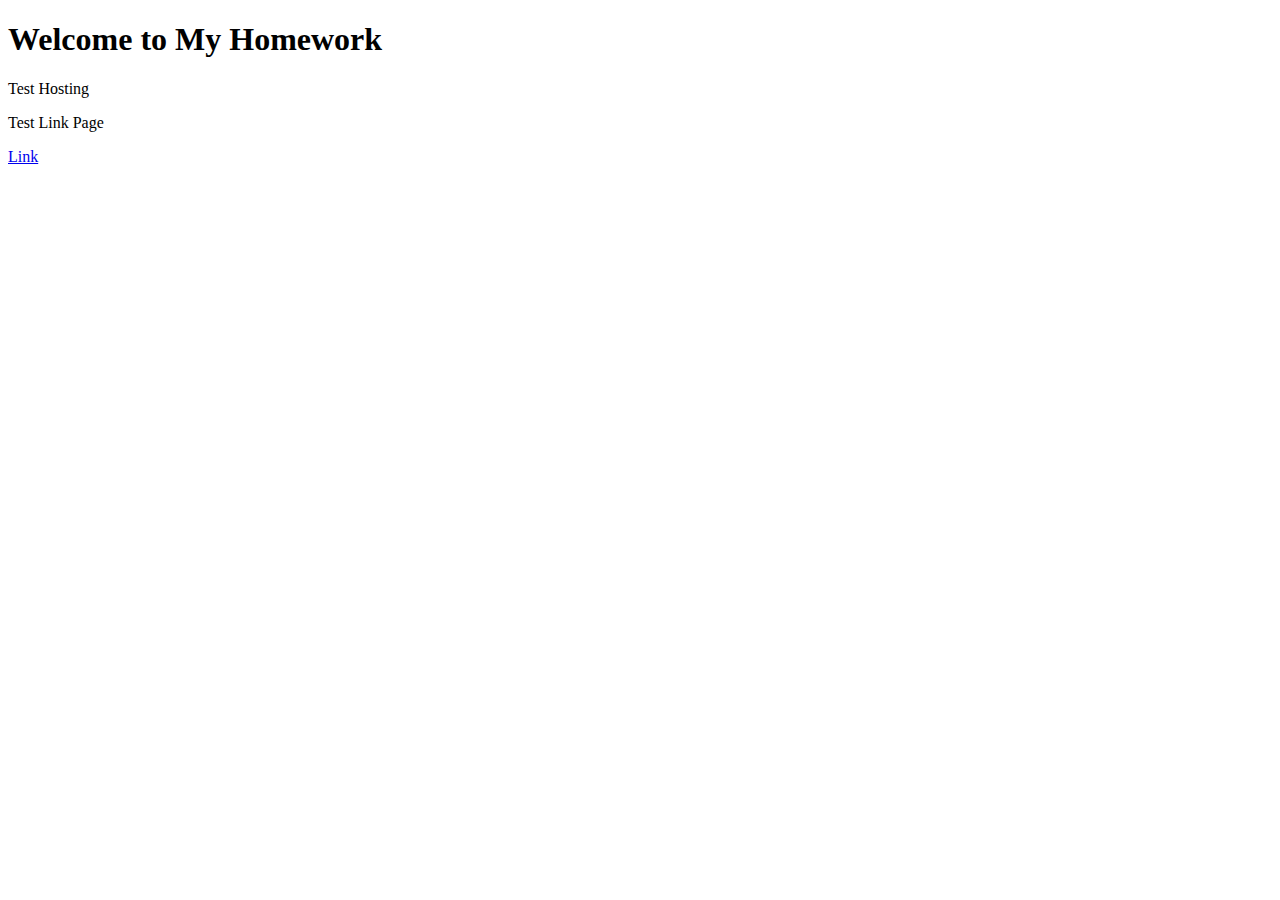
<file: index.html>
<!DOCTYPE html>
<html lang="en">
<head>
    <meta charset="UTF-8">
    <meta name="viewport" content="width=device-width, initial-scale=1.0">
    <title>Document</title>
</head>
<body>
    <h1>Welcome to My Homework</h1>
    <p>Test Hosting</p>
    <p>Test Link Page</p>
    <a href="login.html">Link</a>
</body>
</html>
</file>
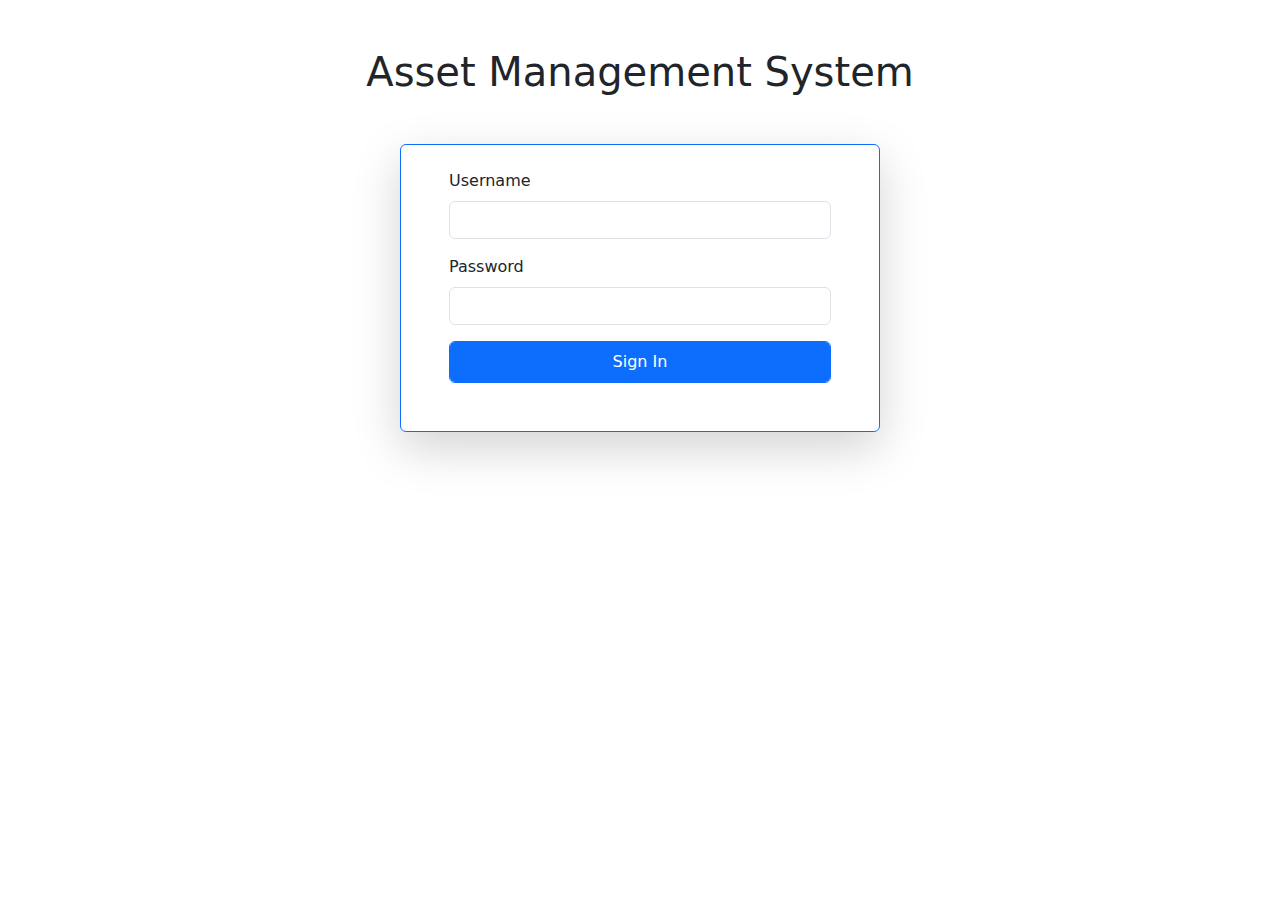
<file: login.html>
<!DOCTYPE html>
<html lang="en">

<head>
    <meta charset="UTF-8">
    <meta name="viewport" content="width=device-width, initial-scale=1.0">
    <title>Login</title>
    <link rel="stylesheet" href="/HW(5.3-5.6)/public/bootstrap.css">
    <script src="/HW(5.3-5.6)/public/boostrap.bundle.js"></script>
    <script src="/HW(5.3-5.6)/public/sweetalert2.js"></script>
</head>

<body>
    <div class="container">
        <h1 class="text-center mt-5">Asset Management System</h1>
        <form class="border shadow-lg m-5 rounded border-primary mx-auto" id="loginForm"
            style="width: 30rem; height: 18rem;">
            <div class="mx-5 mt-4">
                <label for="username" class="form-label">Username</label>
                <input type="text" name="username" id="username" class="form-control" required>
            </div>

            <div class="mx-5 mt-3">
                <label for="password" class="form-label">Password</label>
                <input type="password" name="password" id="password" class="form-control" required>
            </div>

            <div class="mx-5 mt-3">
            <button type="submit" id="submit" class="btn btn-primary form-control py-2">Sign In</button>    
            </div>
        </form>


    </div>

    <script>

        const users = [
            {"id":1,"username":"admin","password":"1111","role":1},
            {"id":2,"username":"aaa","password":"2222","role":2},
            {"id":3,"username":"bbb","password":"333","role":2},
        ];

        document.querySelector("#loginForm").onsubmit = function(e){
            e.preventDefault();
            var user = document.querySelector("#username").value;
            var pass = document.querySelector("#password").value;

            users.forEach(function (User) {
                if (user == User.username && pass == User.password){
                    window.location.assign("asset.html")
                }else{
                    Swal.fire({
                        icon:"error",
                        title:"Error",
                        text:"Login failed, try again"
                    })
                }
            })
        }

    </script>
</body>

</html>
</file>
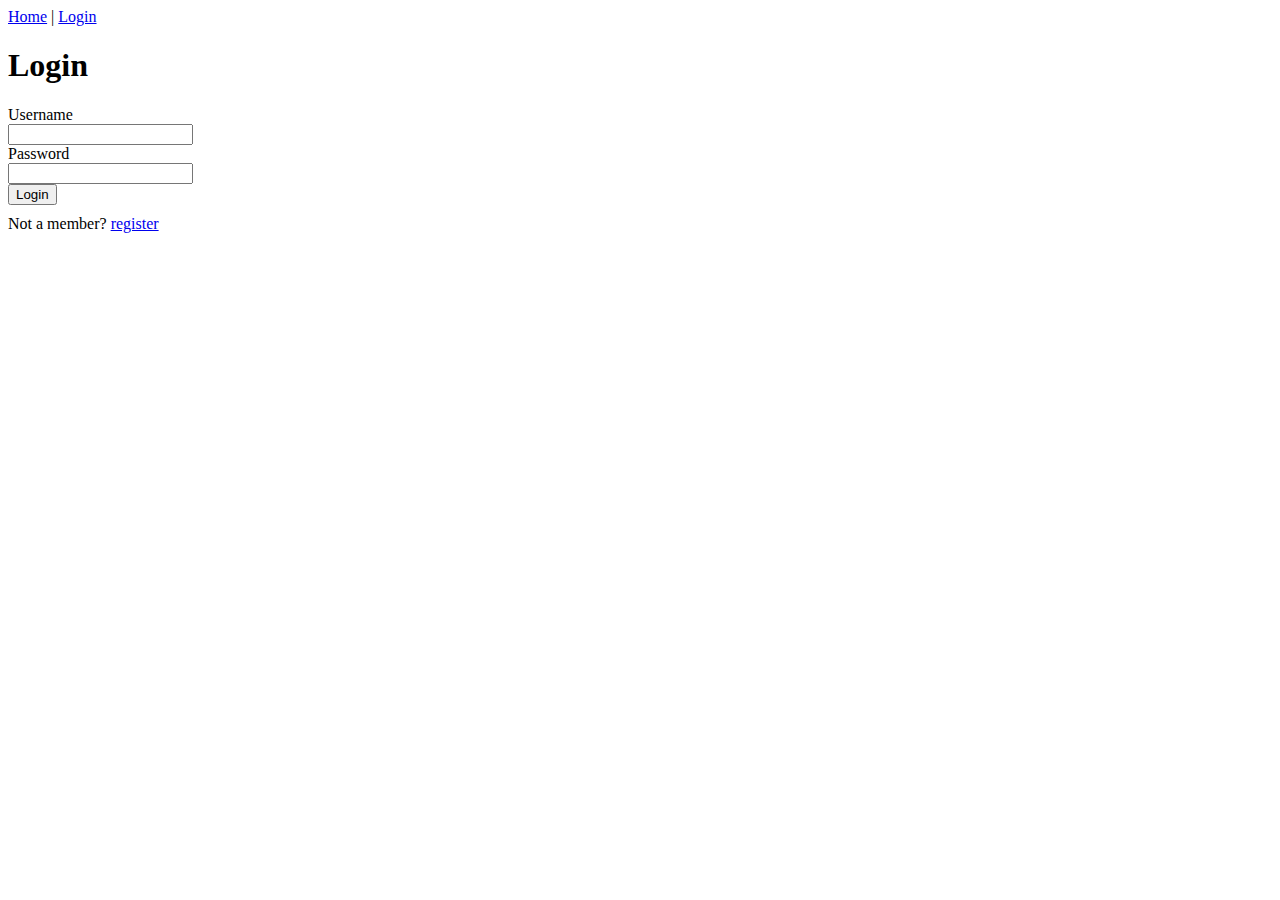
<file: HW(2)/Login.html>
<!DOCTYPE html>
<html lang="en">
<head>
    <meta charset="UTF-8">
    <meta name="viewport" content="width=device-width, initial-scale=1.0">
    <title>Login Page</title>
    <style>
        label{
            display: block;
        }
        button{
            margin-bottom: 10px;
        }
    </style>
    
</head>
<body>
    <div>
        <a href="/HW(2)/Homepage.html">Home</a>
    <span>|</span>
    <a href="/HW(2)/Login.html">Login</a>
    </div>
    <h1>Login</h1>
    <form >
        <div>
            <label for="username" >Username</label>
            <input type="text">
        </div>
        <div>
            <label for="password">Password</label>
            <input type="password" >
        </div>
        <button type="submit">Login</button>
    </form>
    <div>
        <span>Not a member?</span>
        <a href="/HW(2)/Register.html">register</a>
    </div>
</body>
</html>
</file>
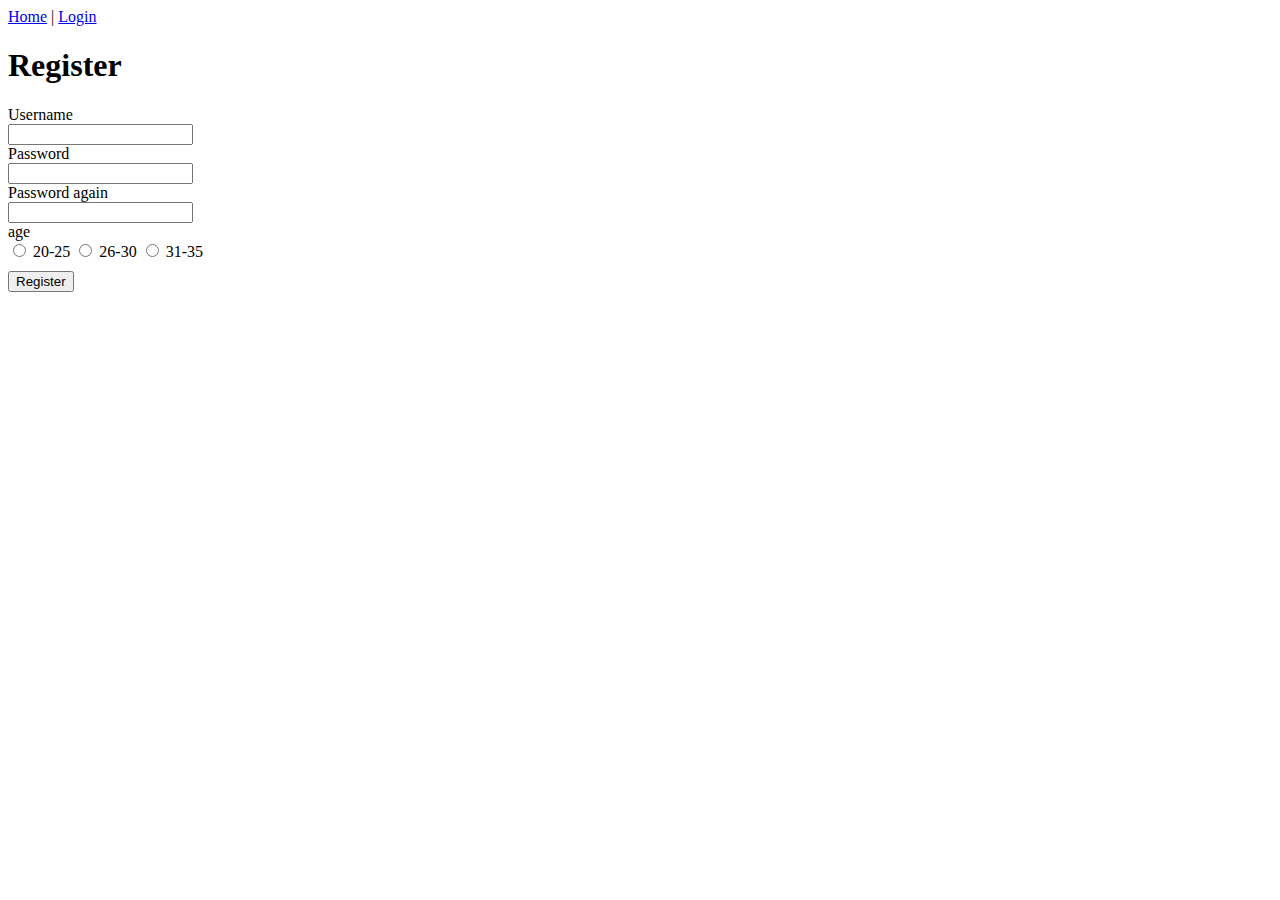
<file: HW(2)/register.html>
<!DOCTYPE html>
<html lang="en">
<head>
    <meta charset="UTF-8">
    <meta name="viewport" content="width=device-width, initial-scale=1.0">
    <title>Document</title>
    <style>
        .newline{
            display: block;
        }
        .margin{
            margin-bottom: 10px;
        }
    </style>
</head>
<body>
    <div>
        <a href="/HW(2)/Homepage.html">Home</a>
    <span>|</span>
    <a href="/HW(2)/Login.html">Login</a>
    </div>
    <h1>Register</h1>
    <form >
        <div>
            <label for="username" class="newline">Username</label>
            <input type="text">
        </div>
        <div>
            <label for="password" class="newline">Password</label>
            <input type="password" >
        </div>
        <div>
            <label for="confirm-password" class="newline">Password again</label>
            <input type="password" >
        </div>
        <div class="margin">
            <label for="age">age</label>
            <div>
                <span>
                    <input type="radio" name="agae" id="age">
                <label for="age">20-25</label>
                </span>
                <span>
                    <input type="radio" name="agae" id="age">
                <label for="age">26-30</label>
                </span>
                <span>
                    <input type="radio" name="agae" id="age">
                <label for="age">31-35</label>
                </span>
            </div>
        </div>
        <button type="submit">Register</button>
    </form>
    <div>
</body>
</html>
</file>
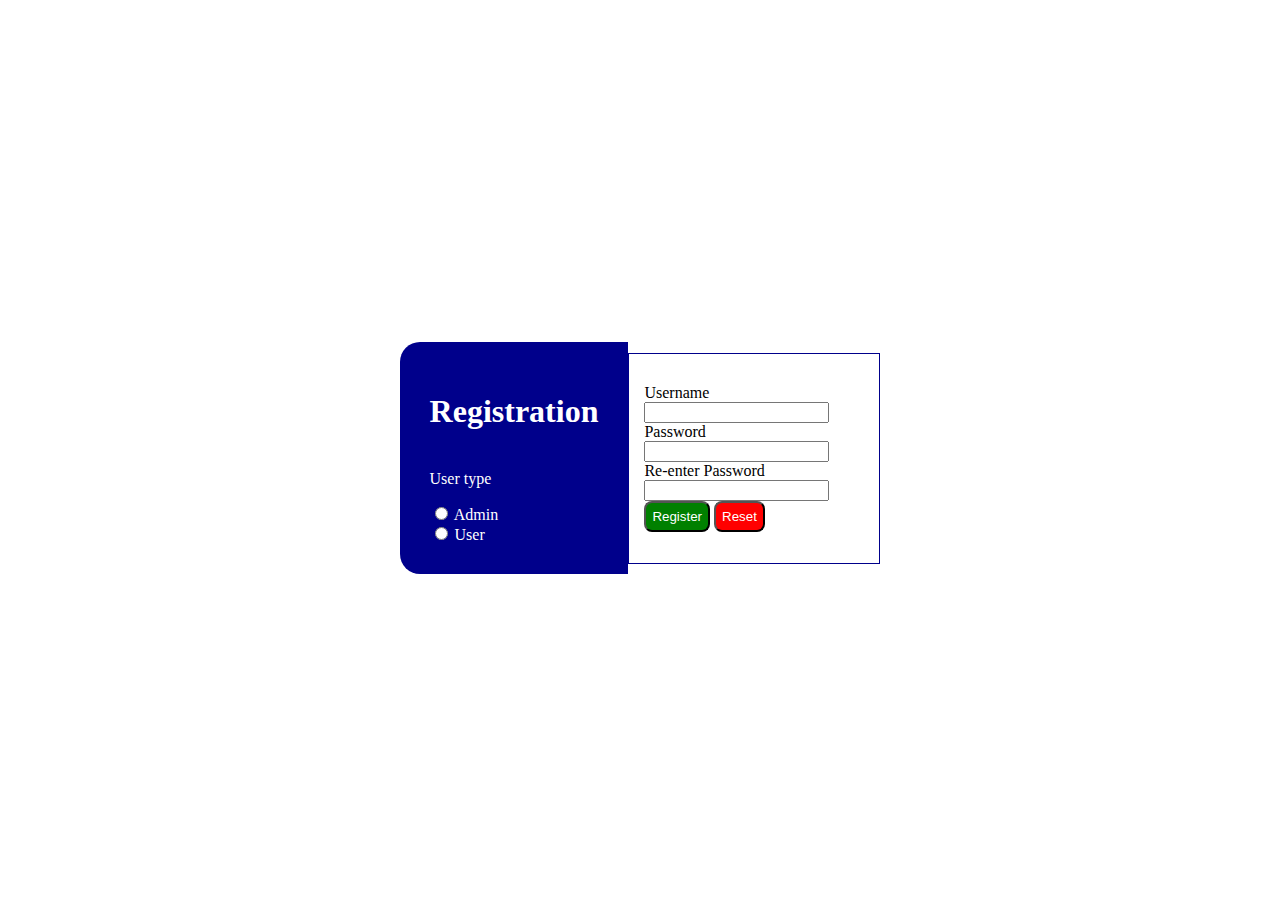
<file: HW(3)/Registration.html>
<!DOCTYPE html>
<html lang="en">
<head>
    <meta charset="UTF-8">
    <meta name="viewport" content="width=device-width, initial-scale=1.0">
    <title>Registration</title>
    <link rel="stylesheet" href="/HW(3)/Registration-style.css">
</head>
<body>
    <div class="row">
        <nav>
            <h1>Registration</h1>
            <p>User type</p>
            <div>
                <input type="radio" name="admin" id="admin">
                <label for="admin">Admin</label>
            </div>
            <div>
                <input type="radio" name="user" id="user">
                <label for="user">User</label>
            </div>
        </nav>
    
        <div>
            <form >
                <div>
                    <label for="username">Username</label>
                    <input type="text" name="username" id="username" class="block">
                </div>
                <div>
                    <label for="password">Password</label>
                    <input type="password" name="password" id="password" class="block">
                </div>
                <div>
                    <label for="confirm-password">Re-enter Password</label>
                    <input type="password" name="confirm-password" id="confirm-password" class="block">
                </div>
                <button type="submit" class="btn" id="submit">Register</button>
                <button type="reset" class="btn" id="reset">Reset</button>
            </form>
        </div>
    </div>
</body>
</html>
</file>
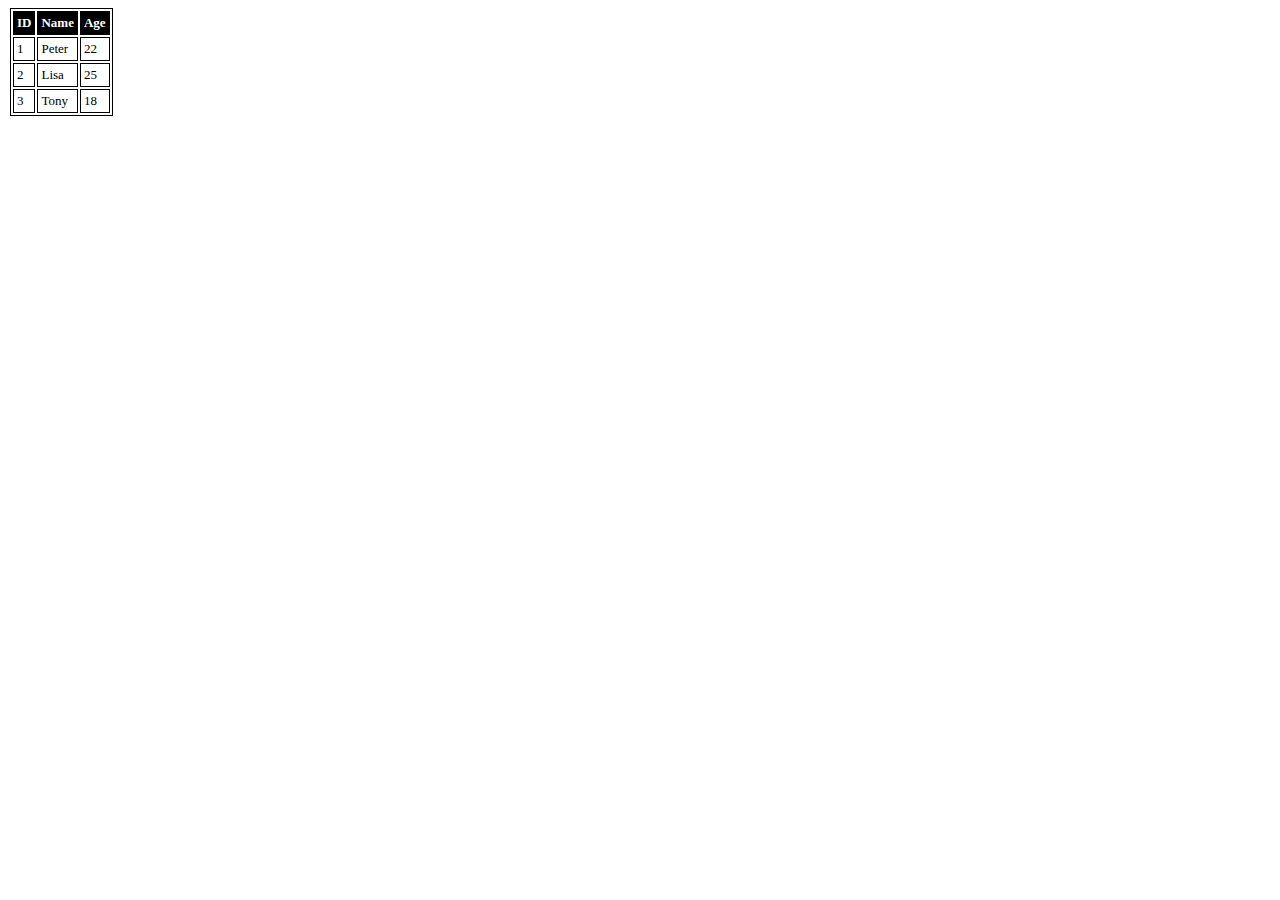
<file: HW(3)/table.html>
<!DOCTYPE html>
<html lang="en">
<head>
    <meta charset="UTF-8">
    <meta name="viewport" content="width=device-width, initial-scale=1.0">
    <title>Document</title>
    <link rel="stylesheet" href="table-style.css">
</head>
<body>
    <table>
        <thead>
            <tr>
                <th>ID</th>
                <th>Name</th>
                <th>Age</th>
            </tr>
        </thead>
        <tbody>
            <tr>
                <td>1</td>
                <td>Peter</td>
                <td>22</td>
            </tr>
            <tr>
                <td>2</td>
                <td>Lisa</td>
                <td>25</td>
            </tr>
            <tr>
                <td>3</td>
                <td>Tony</td>
                <td>18</td>
            </tr>

        </tbody>
    </table>
</body>
</html>
</file>
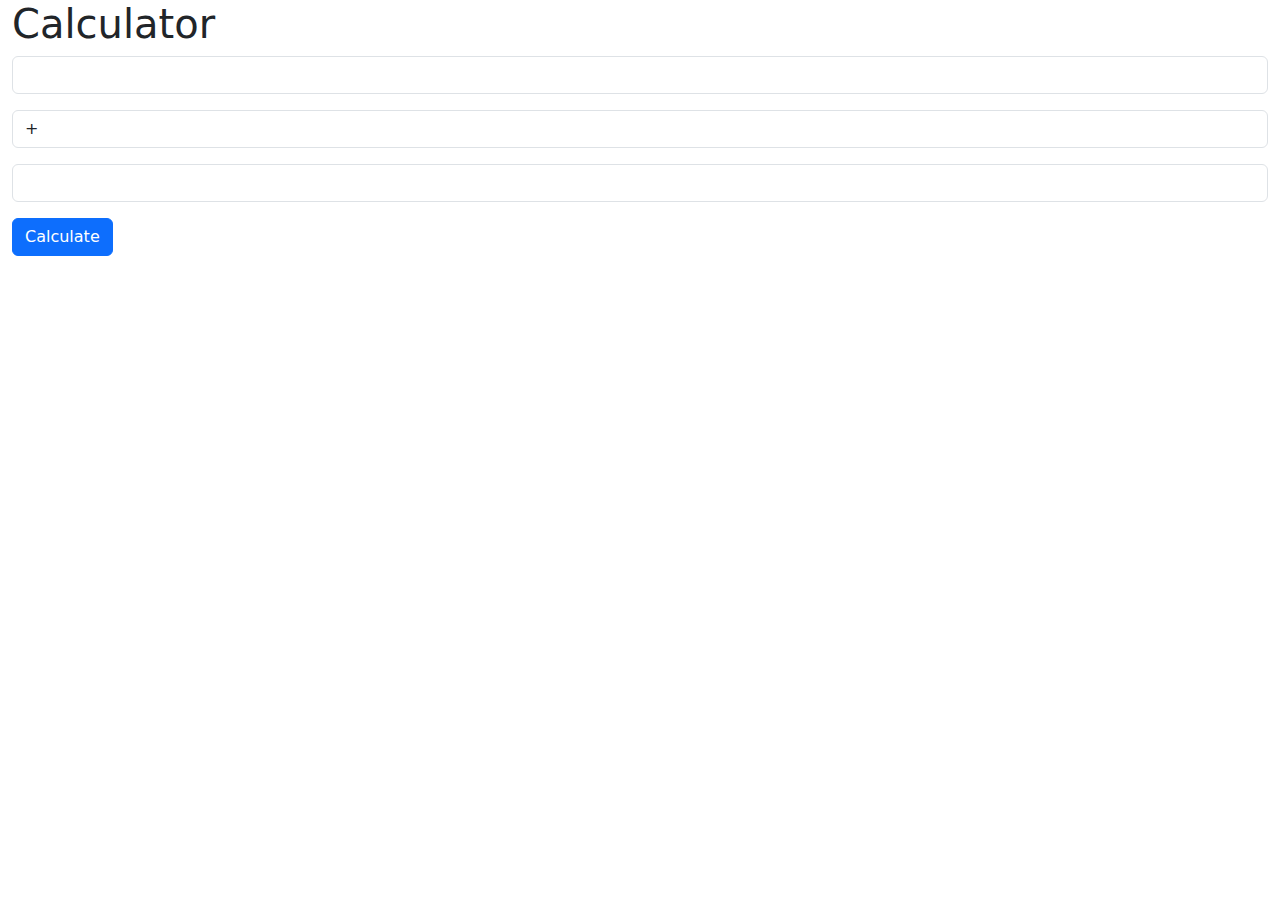
<file: HW(5.1-5.2)/calculator.html>
<!DOCTYPE html>
<html lang="en">
<head>
    <meta charset="UTF-8">
    <meta name="viewport" content="width=device-width, initial-scale=1.0">
    <title>Calculator</title>
    <link rel="stylesheet" href="/HW(5.1-5.2)/bootstrap.css">
    <script src="/HW(5.1-5.2)/bootstrap.bundle.js"></script>
</head>
<body>
    <div class="container-fluid">
        <h1>Calculator</h1>
        <input type="number" name="num-1" id="num-1" class="form-control">
        <select name="operator" id="operator" class="form-control mt-3">
            <option value="+">+</option>
            <option value="-">-</option>
            <option value="*">*</option>
            <option value="/">/</option>
        </select>
        <input type="number" name="num-2" id="num-2" class="form-control mt-3">
        <button class="btn btn-primary mt-3" onclick="calculate()">Calculate</button>
        <div id="result" class="text-danger"></div>
    </div>

    <script>

        function calculate(){
            let num1 = parseFloat(document.getElementById('num-1').value)
            let num2 = parseFloat(document.getElementById('num-2').value)
            let operator = document.getElementById('operator').value
            let result;

            if(operator == "+"){
                result = num1+num2
            }else if(operator == "-"){
                result = num1-num2
            }else if(operator == "*"){
                result = num1*num2
            }else {
                if(num2!=0){
                    result = num1/num2
                }
                else{
                    result = "Error, can not divide by zero"
                }
            };
            document.getElementById("result").innerHTML = "Answer : "+result
        }
    </script>
</body>
</html>
</file>
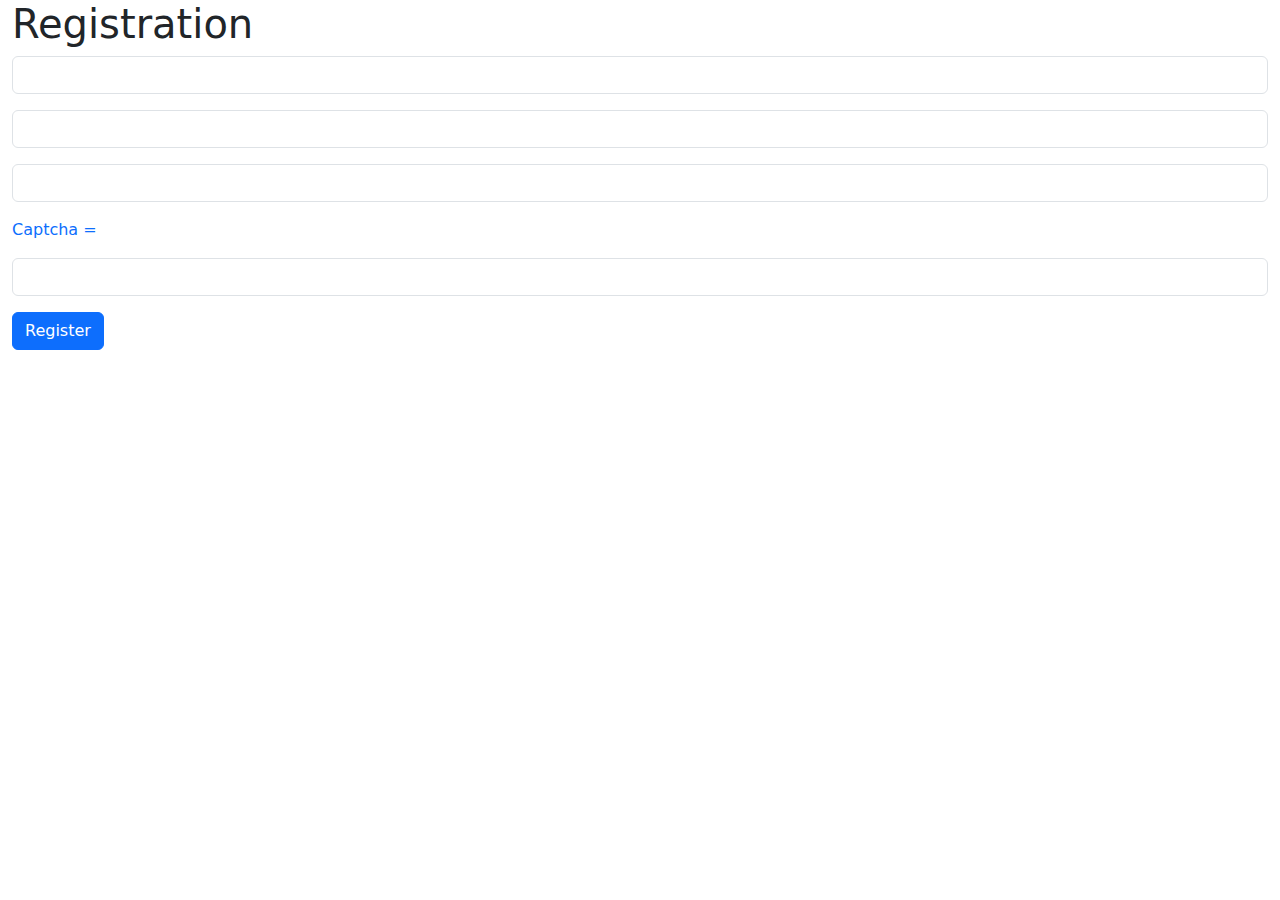
<file: HW(5.1-5.2)/registration.html>
<!DOCTYPE html>
<html lang="en">

<head>
    <meta charset="UTF-8">
    <meta name="viewport" content="width=device-width, initial-scale=1.0">
    <title>Registration</title>
    <link rel="stylesheet" href="/HW(5.1-5.2)/bootstrap.css">
    <script src="/HW(5.1-5.2)/bootstrap.bundle.js"></script>
</head>

<body>
    <div class="container-fluid">
        <h1>Registration</h1>
        <form>
            <input type="email" name="username" id="username" class="form-control">
        <input type="password" name="password" id="password" class="form-control mt-3">
        <input type="password" name="confirm-password" id="confirm-password" class="form-control mt-3">
        <div id="captcha" class="text-primary mt-3">Captcha = </div>
        <input type="text" name="input-captcha" id="input-captcha" class="form-control mt-3">
        <button class="btn btn-primary mt-3">Register</button>
        </form>
        <div id="notice mt-3"></div>


    </div>
    <script>

        function registration(){
            let email = ""
            let password = ""
            let confirmPassword = ""
            let captcha = ""
            let notice = ''

            email = document.getElementById('usrname').value
            password = document.getElementById('password').value
            confirmPassword = document.getElementById('confirm-password').value
            captcha = document.getElementById('captcha').value

            if(email == "" || password == ""  || confirmPassword == "" || captcha == ""){
                if(email == ""){
                    notice = "No username"
                }else if(password == ""){

                }
            }else{

            }


        }
    </script>
</body>

</html>
</file>
<file: HW(3)/Registration-style.css>
.row{
    display: flex;
    flex-direction: row;
    justify-content: center;
    min-height: 100vh;
    align-items: center;
}

nav{
    background-color: darkblue;
    color: white;
    padding: 30px;
    border-top-left-radius: 20px;
    border-bottom-left-radius: 20px;
}

h1{
    margin-bottom: 40px;
}

form{
    border: 1px solid darkblue;
    padding: 30.5px;
    padding-left: 15px;
    padding-right: 50px;
}

.block{
    display: block;
}

.btn{
    padding: 6px;
    border-radius: 8px;
    color: white;
}

#submit{
    background-color: green;
}

#reset{
    background-color: red;
}
</file>
<file: HW(3)/table-style.css>
table, th,td{
    border: 1px solid black;
    font-size: small;
}

th,td{
    padding: 3px;
}

th{
    background-color: black;
    color: white;
}

table{
    margin: 2px;
}
td{
}
</file>
